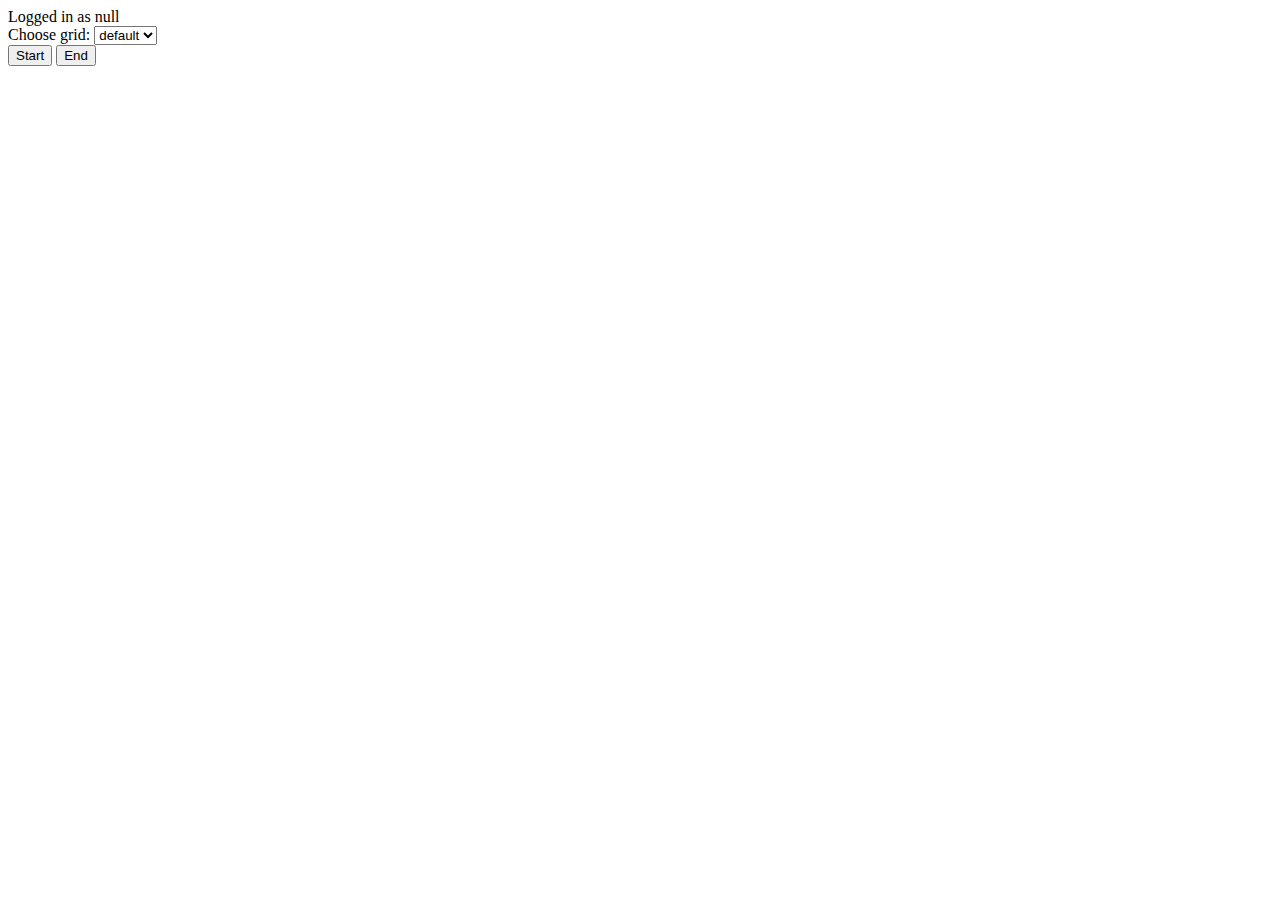
<file: index.html>
<!DOCTYPE html>
<html lang="en">
<head>
    <meta charset="UTF-8">
    <title>Sudoku</title>
    <script src="https://ajax.googleapis.com/ajax/libs/jquery/3.1.0/jquery.min.js"></script>
    <script type = "text/javascript" src = "scripts/app.js"></script>
    <script type = "text/javascript" src = "scripts/index.js"></script>
    <link rel = "stylesheet" type = "text/css" href = "css/main.css"/>
</head>
<body>
    <div class="loggedUser">
        <script>$('.loggedUser').html("Logged in as " + localStorage.getItem("user"));</script></div>
    <div id = "grid">

    </div>
    <div id="gridChoice">
        Choose grid:
        <select id="gridOptions" name="gridOptions" onchange="gridChange(this)">
            <option value="default" >default</option>
        </select>
    </div>
    <div id="scoreboard">

    </div>
    <button id = "startButton" onclick="start()">
        Start
    </button>
    <button id = "endButton" onclick="end()">
        End
    </button>
    <div id = "totalTime">

    </div>
    <div id = "timer">

    </div>
    <div id = "counter">

    </div>
    <div id = >

    </div>
</body>
</html>
</file>
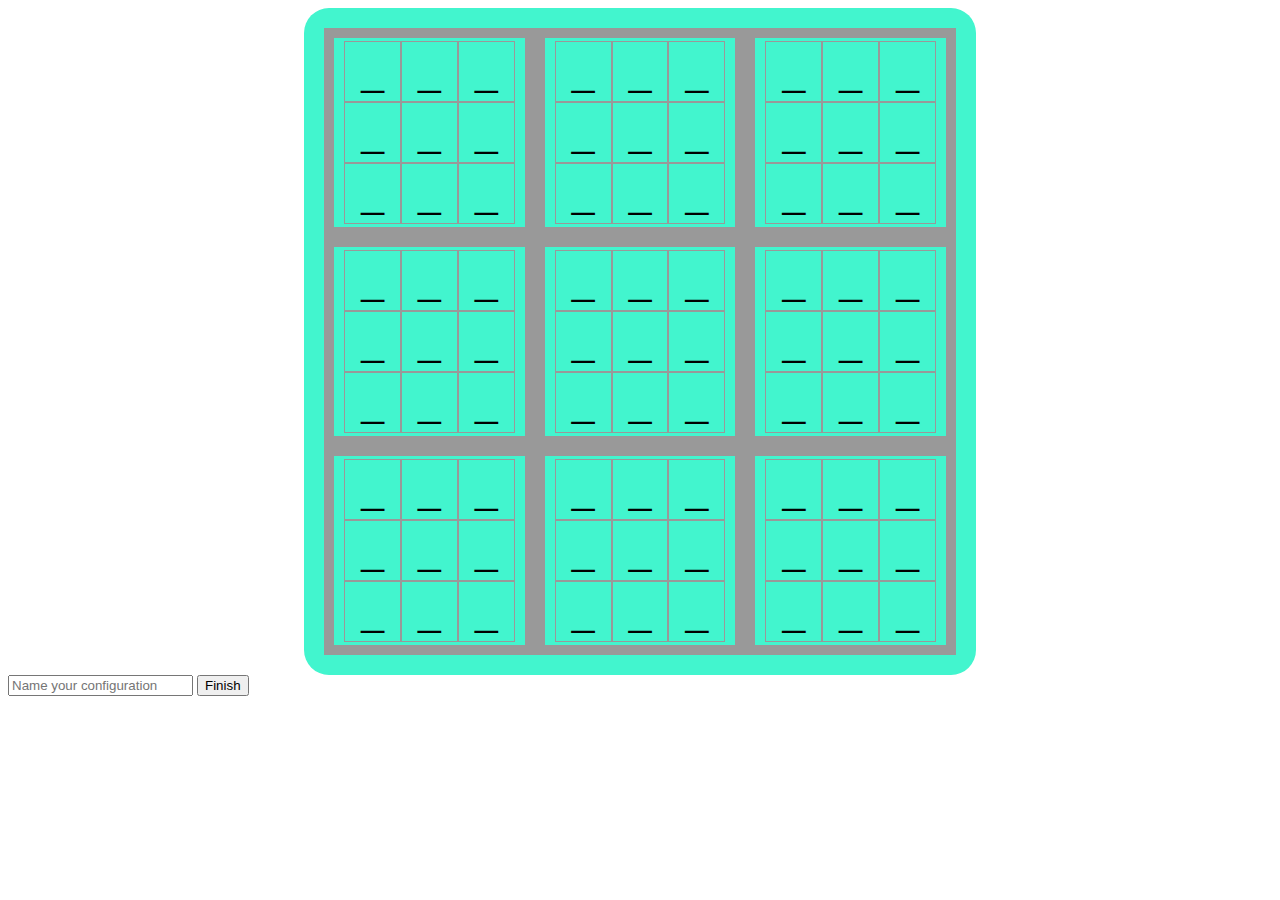
<file: pages/configure.html>
<!DOCTYPE html>
<html lang="en">
<head>
    <meta charset="UTF-8">
    <title>Sudoku</title>
    <script src="https://ajax.googleapis.com/ajax/libs/jquery/3.1.0/jquery.min.js"></script>
    <script type = "text/javascript" src = "../scripts/app.js"></script>
    <script type = "text/javascript" src = "../scripts/configure.js"></script>
    <link rel = "stylesheet" type = "text/css" href = "../css/main.css"/>
</head>
<body>
    <div id = "grid" onmouseenter="makeEditable()" onmouseleave="makeUneditable()">

    </div>
    <input id="gridName" type="text" placeholder="Name your configuration" value="">
    <button id="finishButton" onclick="finish()">
        Finish
    </button>

</body>
</html>
</file>
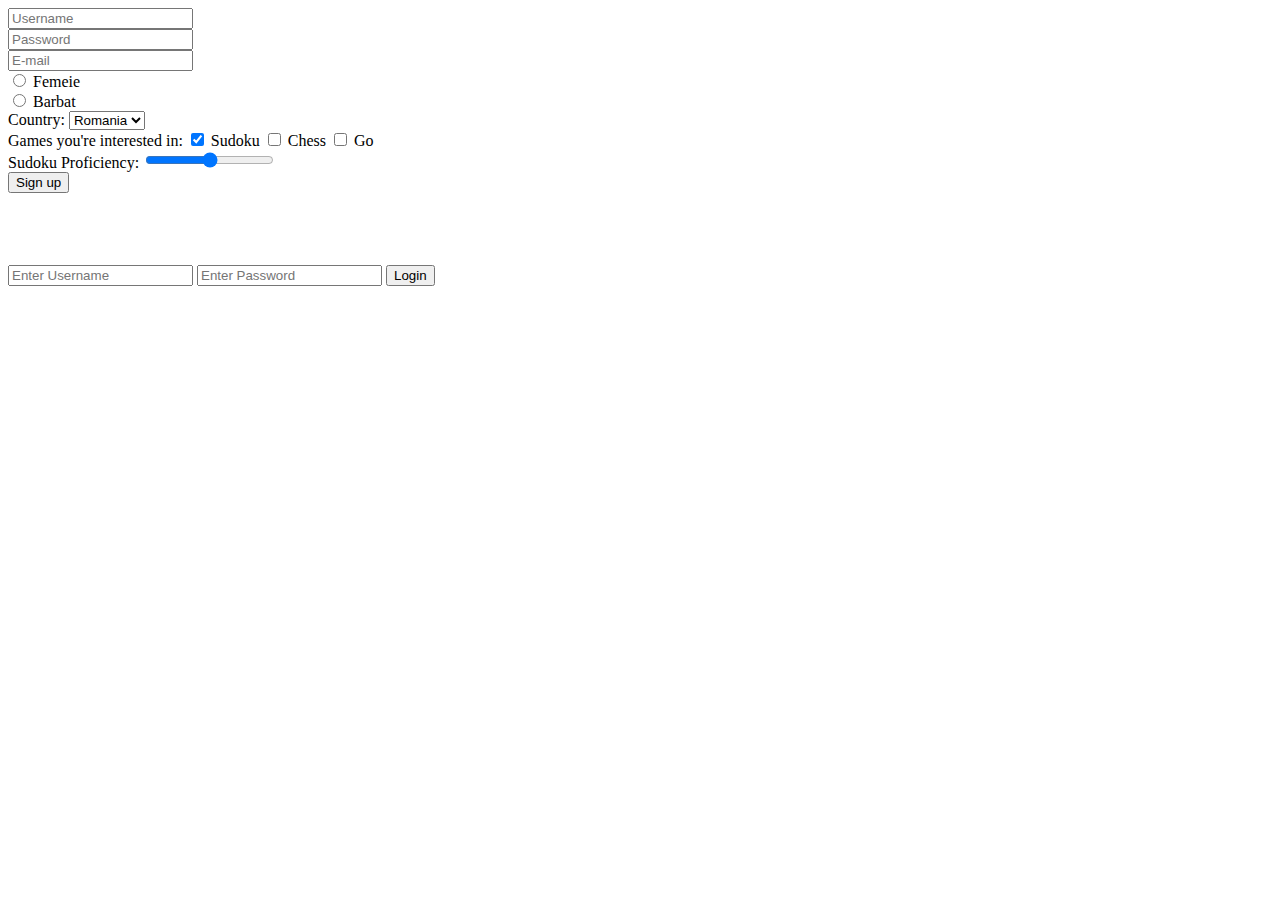
<file: pages/register.html>
<!DOCTYPE html>
<html lang="en">
<head>
    <meta charset="UTF-8">
    <title>Register</title>
    <script src="https://ajax.googleapis.com/ajax/libs/jquery/3.1.0/jquery.min.js"></script>
    <script type = "text/javascript" src = "../scripts/register.js"></script>
</head>
<body>
    <div id="loggedIn" style="display: none">
        Logged in as <div class="loggedUser"></div>
        <br>
        <form action="../index.html">
            <input type="submit" value="Play" />
        </form>
    </div>
    <div id="registration">
        <form id="register-form" action="#">
            <input id="username" type="text" placeholder="Username" value=""/>
            <br>
            <input id="pw" type="password" placeholder="Password" value=""/>
            <br>
            <input id="email" type="email" placeholder="E-mail" value="">
            <br>
            <input type="radio" name="gender" value="Femeie"> Femeie <br>
            <input type="radio" name="gender" value="Barbat"> Barbat
            <br>
            Country:
            <select id="country" name="country" form="register-form">
                <option value="Romania">Romania</option>
                <option value="Other">Other</option>
            </select>
            <br>
            Games you're interested in:
            <input type="checkbox" id="sudoku" name="games" value="Sudoku" checked>
            <label for="sudoku">Sudoku</label>
            <input type="checkbox" id="chess" name="games" value="Chess">
            <label for="chess">Chess</label>
            <input type="checkbox" id="go" name="games" value="Go">
            <label for="go">Go</label>
            <br>
            Sudoku Proficiency: <input id="proficiency" type="range" name="proficiency" min="0" max="10">
            <br>
            <input id="rgstr_btn" type="submit" value="Sign up" onClick="store()"/>
        </form>
    </div>

    <br><br><br><br>
    <div id="login">
        <form id="login-form" action="#">
            <input id="usrname" type="text" placeholder="Enter Username" value=""/>
            <input id="userPw" type="password" placeholder="Enter Password" value=""/>
            <input id="login_btn" type="submit" value="Login" onClick="check()"/>
        </form>
    </div>

</body>
</html>
</file>
<file: css/main.css>
.divTable{
    display: table;
    border-radius: 25px;
    background: #42f5ce;
    padding: 20px;
    width: 50%;
    height: 400px;
    margin: 0 auto;
}
.divSmallTable{
    display: table;
    border-radius: 5px;
    background: #42f5ce;
    /*padding: 20px;*/
    width: 100%;
    height: 100px;
    margin: 0 auto;
}

.divTableRow {
    display: table-row;
}
.divTableHeading {
    background-color: #EEE;
    display: table-header-group;
}
.divTableCell {
    border: 1px solid #999999;
    display: table-cell;
    text-align: center;
    font-size: 170%;
    padding: 3px 10px;
}

.divTableCellSelectable {
    border: 1px solid #999999;
    display: table-cell;
    text-align: center;
    font-size: 170%;
    padding: 3px 10px;

}

.inputBox{
    background-color:rgba(0, 0, 0, 0);
    color: black;
    border: none;
    outline:none;
    width: 24px;
    height:30px;

    text-align: center;
    font-size: 75%;

    transition:height 1s;
    -webkit-transition:height 1s;
}


.divTableCellImmutable {
    border: 1px solid #999999;
    background-color: #e6f542;
    display: table-cell;
    text-align: center;
    font-size: 170%;
    padding: 3px 10px;
}

.divBigTableCell {
    border: 10px solid #999999;
    display: table-cell;
    text-align: center;
    font-size: 170%;
    padding: 3px 10px;
}

.divTableFoot {
    background-color: #EEE;
    display: table-footer-group;
    font-weight: bold;
}
.divTableBody {
    display: table-row-group;
}

.selected {
    background-color: green;
}

.selected.divTableCellImmutable{
    background-color: orange;
}

.invalidated{
    background-color: red;
}


#startButton{

}
</file>
